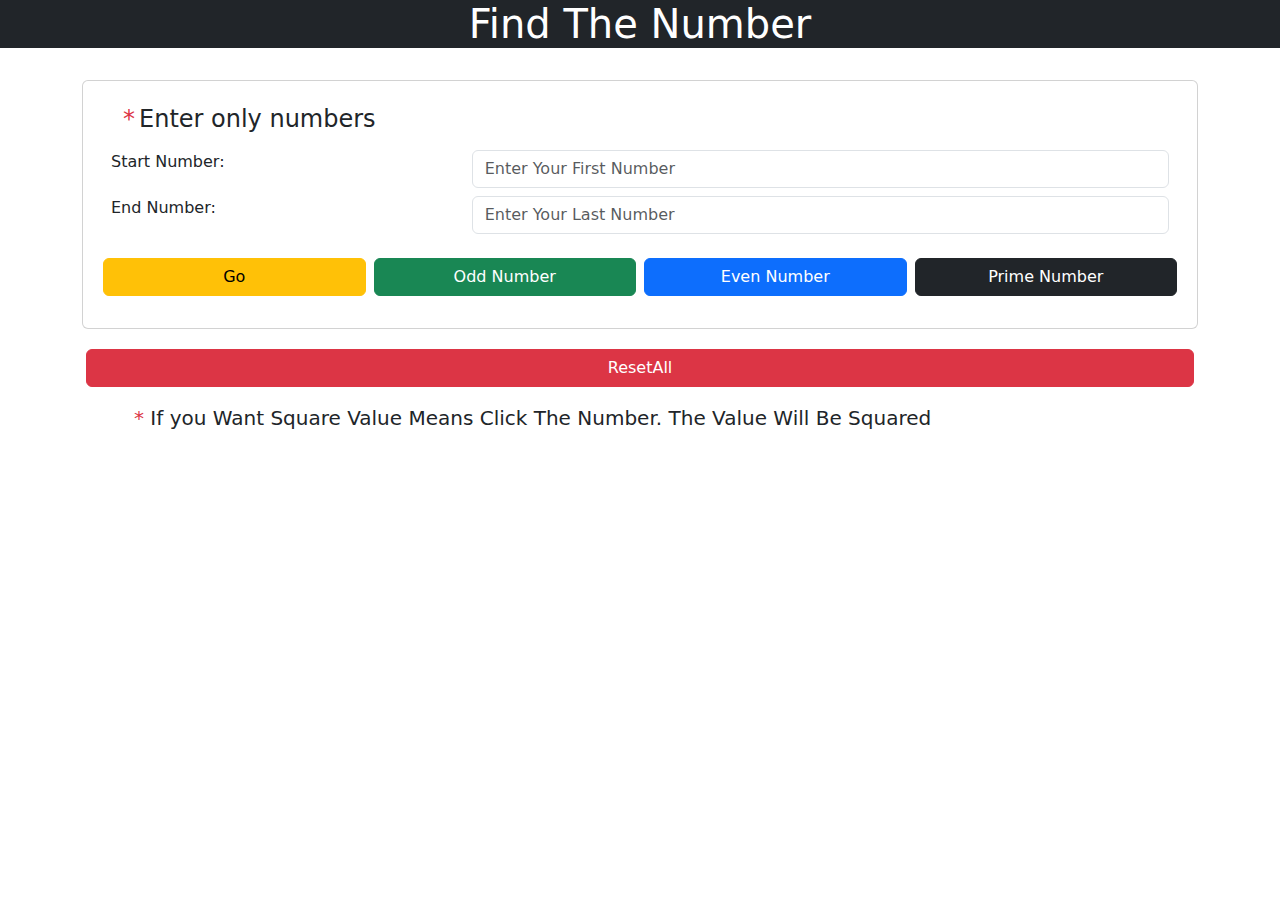
<file: Number System/index.html>
<!DOCTYPE html>
<html lang="en">
<head>
    <meta charset="UTF-8">
    <meta name="viewport" content="width=device-width, initial-scale=1.0">
    <title>Find Number</title>

    <!-- Bootstrap CSs -->
    <link rel="stylesheet" href="./Assests/css/bootstrap.min.css">

    <!-- Style -->
    <link rel="stylesheet" href="./style.css">


</head>
<body>

    <!-- Heading -->
    <nav class=" text-center color-1">
        <h1 class="bg-dark text-white">Find The Number</h1>
    </nav>

    <!-- Creating Block -->
    <main class="container">
        <section class="view2 view container" id="view2">
            <h1></h1> 
         </section>


     <!--Main Content  -->
    <section class="view view1" id="view1">
        <div class="container">
            <div class="row">
                <div class="card my-3">
                    <div class="card-body">
                        <p class="h4 p-2"><span class="text-danger p-1">*</span>Enter only numbers </p>


        <!-- Form -->

        <form>

            <!-- Start Number -->
            <div class="form-group row my-2">
            <div class="col-sm-4">
        <label class="form-label">Start Number:</label>
            </div>
             <div class="col-sm-8">
        <input type="text" id="first" class="form-control" placeholder="Enter Your First Number" autocomplete="off">
                </div>
            </div>


            <!-- Last Number -->
            <div class="form-group row my-2">
            <div class="col-sm-4">
        <label class="form-label">End Number:</label>
            </div>
            <div class="col-sm-8">
        <input type="text" id="last" class="form-control" placeholder="Enter Your Last Number" autocomplete="off">
                </div>
            </div>


            <!-- Go Button -->
            <div class="row">
            <div class="col-sm-3 p-1 py-3 d-grid">
          <button id="Go" class="btn btn-warning">Go</button>
            </div>

    
                <!-- Odd Button -->
                <div class="col-sm-3 p-1 py-3 d-grid">
                    <button type="submit" id="oddNumber" class="btn btn-success">Odd Number </button>
                </div>

                
                <!-- Even Button -->
                <div class="col-sm-3 p-1 py-3 d-grid">
                    <button type="submit" id="evenNumber" class="btn btn-primary">Even Number </button>
                </div>


                <!-- Prime Button -->
                <div class="col-sm-3 p-1 py-3 d-grid">
                    <button type="submit" id="primeNumber" class="btn btn-dark">Prime Number </button>
                </div>

            </div>
    </form>
    </div>
    </div>
    </div>
    </div>
    </section> 
</main>


<!-- Reset All -->
    <footer class="container">
        <div class="d-grid p-1">
       <button type="reset" id="resetAll" class="btn btn-danger">ResetAll</button>
         <p class="lead p-2 px-5 py-3"><span class="text-danger">*</span> If you Want Square Value Means Click The Number. The Value Will Be Squared </p>
        </div>
    </footer>

    <!--Bootstrap jquery -->
    <script src="./Assests/js/jquery.min.js"></script>

    <!-- Bootstrap Script  -->
    <script src="./Assests/js/bootstrap.min.js"></script>

    <!-- Script -->
    <script src="./script.js"></script>
</body>
</html>
</file>
<file: Number System/style.css>
#view2{
    display: flex;
    flex-wrap: wrap;
    justify-content: space-evenly;
}
</file>
